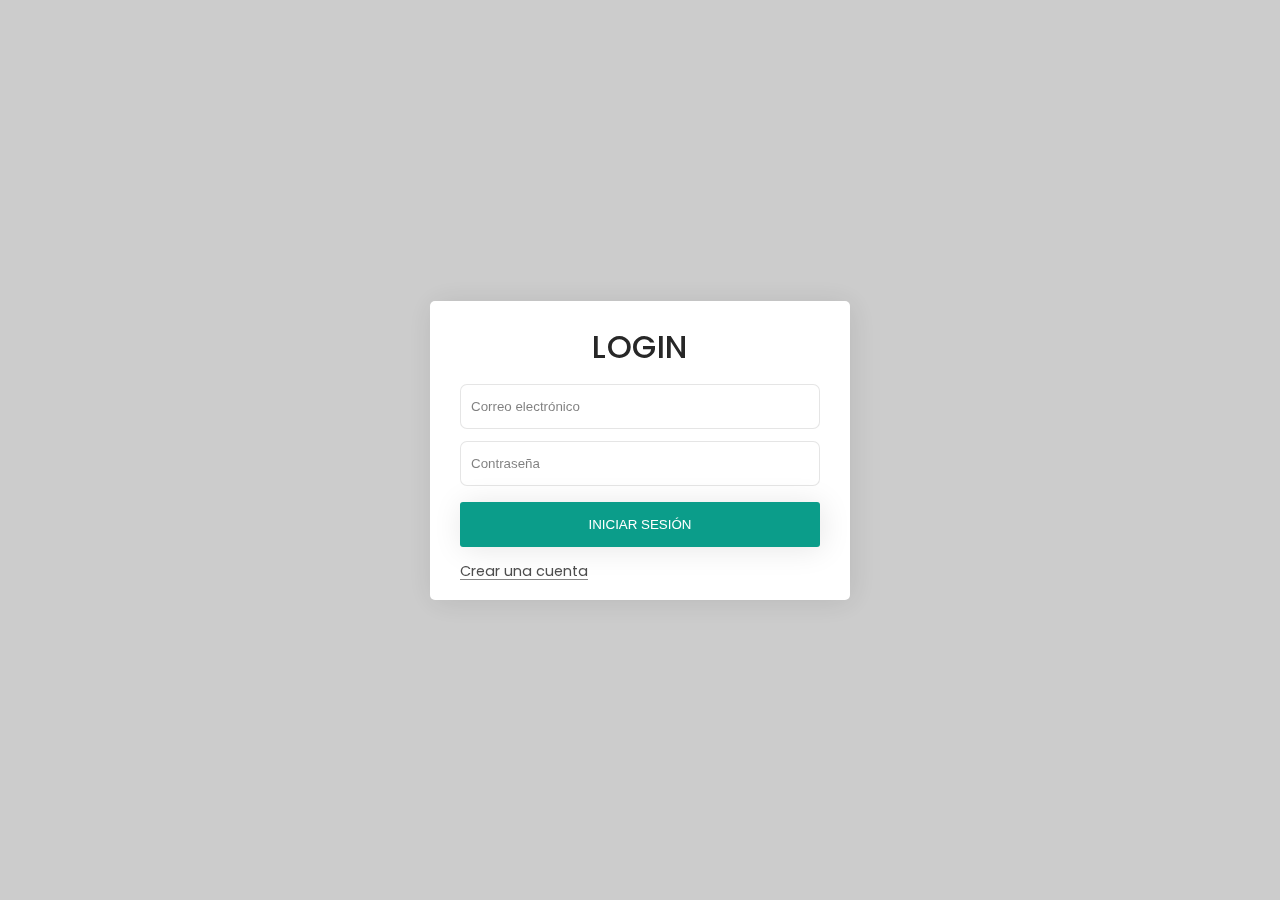
<file: login.html>
<!DOCTYPE html>
<html lang="es">
<head>
    <meta charset="UTF-8">
    <title>Login</title>
    <link rel="stylesheet" href="css/style.css">
    <link rel="stylesheet" href="css/login-registro.css">
</head>
<body>
    <div class="formularios login-activo">
        <div class="formulario-login">
            <form id="form-login">
                <strong>Login</strong>
                <input type="email" id="email" placeholder="Correo electrónico" required>
                <span class="error-message" id="email-error"></span>
                <input type="password" id="password" placeholder="Contraseña" required>
                <span class="error-message" id="password-error"></span>
                <input type="button" value="Iniciar sesión" onclick="validarLogin()">
                <div id="mensaje-login"></div>
            </form>
            <div class="link-formulario">
                <a href="registro.html" class="crear-cuenta">Crear una cuenta</a>
            </div>
        </div>
    </div>
    <script src="Js/login-registro.js"></script>
</body>
</html>
</file>
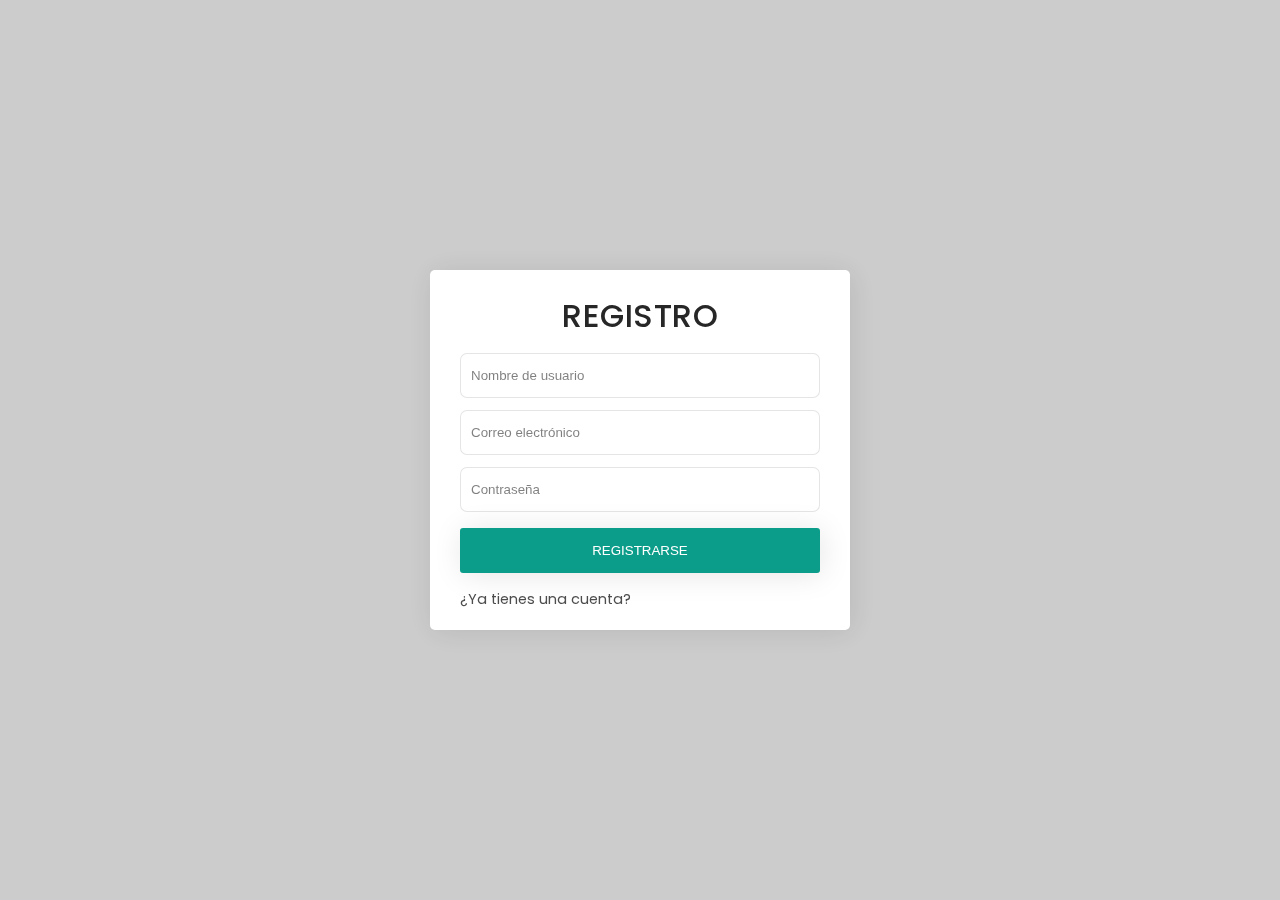
<file: registro.html>
<!DOCTYPE html>
<html lang="es">
<head>
    <meta charset="UTF-8">
    <title>Registro</title>
    <link rel="stylesheet" href="css/style.css">
    <link rel="stylesheet" href="css/login-registro.css">
</head>
<body>
    <div class="formularios registro-activo">
        <div class="formulario-registro">
            <form id="form-registro">
                <strong>Registro</strong>
                <input type="text" id="nombreUsuario" placeholder="Nombre de usuario" required>
                <span class="error-message" id="nombreUsuario-error"></span>
                <input type="email" id="registro-email" placeholder="Correo electrónico" required>
                <span class="error-message" id="email-error"></span>
                <input type="password" id="registro-password" placeholder="Contraseña" required>
                <span class="error-message" id="password-error"></span>
                <input type="button" value="Registrarse" onclick="validarRegistro()">
                <div id="mensaje-registro"></div>
            </form>
            <div class="link-formulario">
                <a href="login.html" class="ya-tengo-cuenta">¿Ya tienes una cuenta?</a>
        </div>
    </div>
    <script src="Js/login-registro.js"></script>
</body>
</html>
</file>
<file: css/style.css>
@import url('https://fonts.googleapis.com/css2?family=Poppins:ital,wght@0,100;0,200;0,300;0,400;0,500;0,600;0,700;0,800;0,900;1,100;1,200;1,300;1,400;1,500;1,600;1,700;1,800;1,900&display=swap');

* {
    box-sizing: border-box;
}

html, body {
    margin: 0;
    padding: 0;
    font-family: 'Poppins', sans-serif;
    background-color: #ffffff;
    min-height: 100%;
    overflow-x: hidden;
}

body {
    display: flex;
    flex-direction: column;
    min-height: 100vh;
}

ul {
    list-style: none;
}

a {
    text-decoration: none;
}
</file>
<file: css/login-registro.css>
.cerrar-formulario:hover{
    color: #0b9d8a;
    transition: all ease .3s;
}

.formularios{
    width: 100%;
    height: 100%;
    position: fixed;
    top: 0px;
    left: 0px;
    background-color: rgba(0, 0, 0, 0.2);
    display: flex;
    justify-content: center;
    align-items: center;
    flex-direction: column;
    z-index: 102;
}

.formulario-login,
.formulario-registro{
    width: 420px;
    padding: 20px 10px;
    background-color: #ffffff;
    box-shadow: 2px 2px 30px rgba(0, 0, 0, 0.1);
    display: flex;
    justify-content: center;
    align-items: center;
    flex-direction: column;
    border-radius: 5px;
    position: relative;
}

.formulario-login form,
.formulario-registro form{
    display: flex;
    justify-content: center;
    align-items: center;
    flex-direction: column;
    width: 100%;
}

.formulario-login strong,
.formulario-registro strong{
    color: #272727;
    font-size: 2rem;
    margin: 2px 7px 7px 7px;
    text-transform: uppercase;
    letter-spacing: 0.5px;
    font-weight: 500;
}

.formulario-login input,
.formulario-registro input{
    width: 90%;
    height: 45px;
    margin: 6px 0px;
    padding: 0px 10px;
    border: 1px solid rgba(0, 0, 0, 0.1);
    outline: none;
    border-radius: 7px;
}

.formulario-login input::placeholder,
.formulario-registro input::placeholder{
    color: rgba(0, 0, 0, 0.5);
}

.formulario-login input[type="button"],
.formulario-registro input[type="button"]{
    background-color: #0b9d8a;
    color: #ffffff;
    border: none;
    outline: none;
    text-transform: uppercase;
    margin-top: 10px;
    border-radius: 3px;
    box-shadow: 2px 2px 30px rgba(0, 0, 0, 0.1);
}

.formulario-login input[type="button"]:hover,
.formulario-registro input[type="button"]:hover{
    background-color: #08685b;
}

.link-formulario{
    width: 90%;
    display: flex;
    justify-content: space-between;
    align-items: center;
    margin-top: 10px;
}

.link-formulario a{
    color: #4d4d4d;
    font-size: 0.9rem;
}

.crear-cuenta{
    border-bottom: 1px solid #868686;
    line-height: 16px;
}

.cerrar-formulario{
    position: absolute;
    right: 20px;
    top: 10px;
    color: #868686;
}

.formulario-login,
.formulario-registro,
.formularios{
    display: none;
}

.login-activo,
.login-activo .formulario-login{
    display: flex;
    animation: fade .3s;
}

.registro-activo,
.registro-activo .formulario-registro{
    display: flex;
    animation: fade .3s;
}

@keyframes fade{
    0%{
        opacity: 0;
    }
    100%{
        opacity: 1;
    }
}

.error-message {
    color: red;
    font-size: 0.9rem;
    margin-top: 5px;
    display: none;
}

.mensaje-exito {
    color: green;
    font-size: 0.9rem;
    margin-top: 10px;
}

@media (max-width: 1010px) {
    .mensaje-error,
    .mensaje-exito {
        font-size: 0.8rem;
        margin-top: 8px;
    }
}

@media (max-width: 600px) {
    .formulario-login,
    .formulario-registro{
        width:90%;
    }

    .crear-cuenta{
        border-bottom: none;
    }

    .mensaje-error,
    .mensaje-exito {
        font-size: 0.7rem;
        margin-top: 6px;
    }
}

/* Nuevas reglas para el menú de usuario */
.menu-derecha .user-menu {
    display: none;
    position: absolute;
    background-color: #ffffff;
    box-shadow: 2px 2px 10px rgba(0, 0, 0, 0.1);
    right: 10px;
    top: 50px;
    border-radius: 5px;
    overflow: hidden;
    z-index: 100;
}

.menu-derecha .user-menu a {
    display: block;
    padding: 10px 20px;
    color: #555555;
    text-decoration: none;
}

.menu-derecha .user-menu a:hover {
    background-color: #f0f0f0;
}

@media (max-width: 1010px) {
    .menu-derecha .user-menu {
        top: 40px;
    }
}

@media (max-width: 600px) {
    .menu-derecha .user-menu {
        top: 35px;
    }

    .menu-derecha .user-menu a {
        padding: 8px 15px;
        font-size: 0.8rem;
    }
}
</file>
